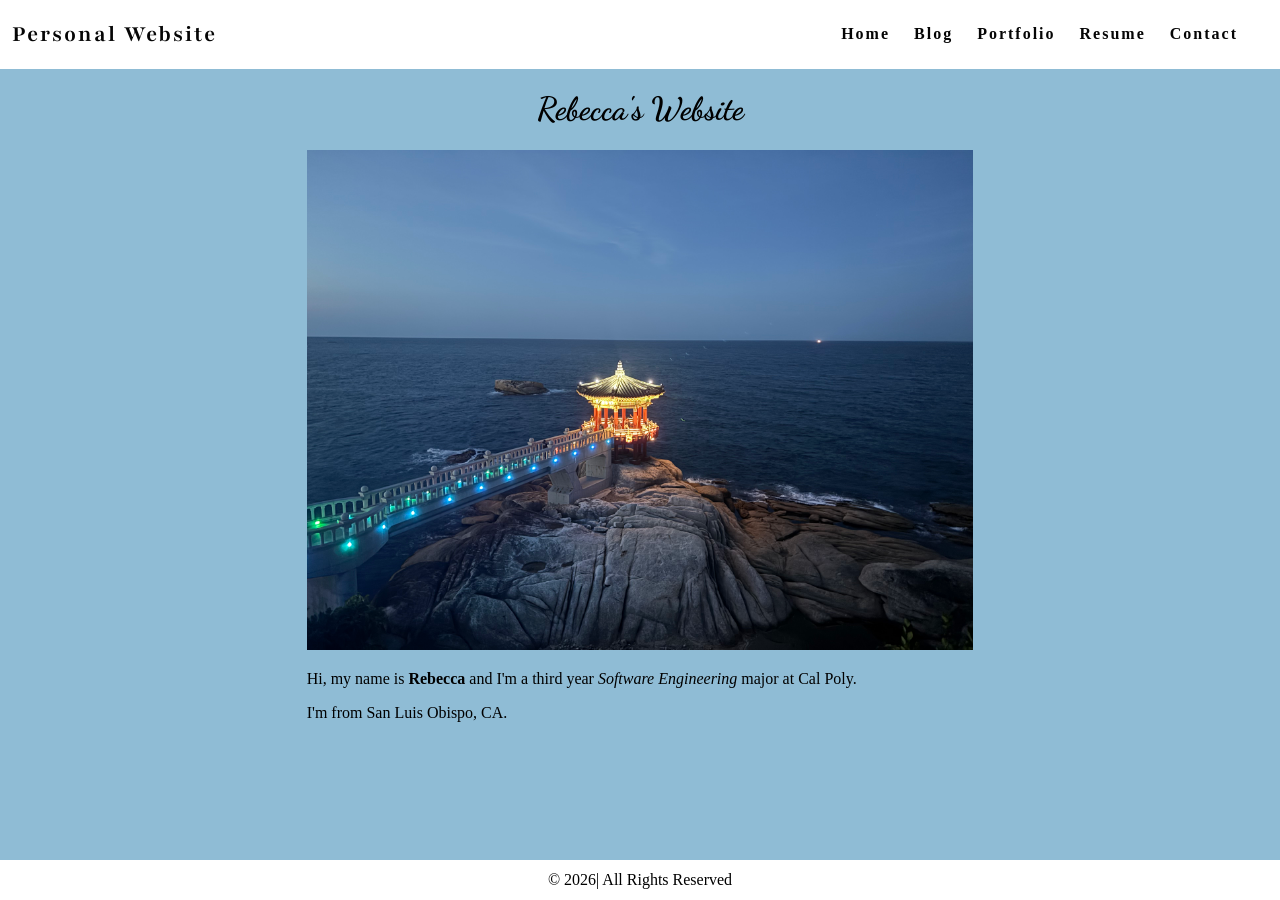
<file: index.html>
<!DOCTYPE html>
<html>
    <head>
        <title> Index </title>
        <link rel="stylesheet" href="styles.min.css" />
    </head>
    <body>
    <nav class="navbar">
      <h1 class="logo"><a href="index.html">Personal Website</a></h1>
      <ul class="nav-list">
        <li><a href="index.html">Home</a></li>
        <li><a href="blog.html">Blog</a></li>
        <li><a href="portfolio.html">Portfolio</a></li>
        <li><a href="resume.html">Resume</a></li>
        <li><a href="contact.html">Contact</a></li>
      </ul>
    </nav>     
        <main>
            <h1 class="page-title">Rebecca's Website</h1>
            <div class="about">
                <div class="about-image">
                    <img src="IMG_5385.jpeg" alt="Pagoda in Sokcho" height="500">
                </div>
                <div class="about-text">            
                    <p>Hi, my name is <strong>Rebecca</strong> and I'm a third year <em>Software Engineering</em> major at Cal Poly. </p>
                    <p>I'm from San Luis Obispo, CA.</p>
                </div>
            </div>
        </main>
        <footer class="footer"> © 2026 <Personal Website Rebecca Gee> | All Rights Reserved </footer>  
    </body>
</html>
</file>
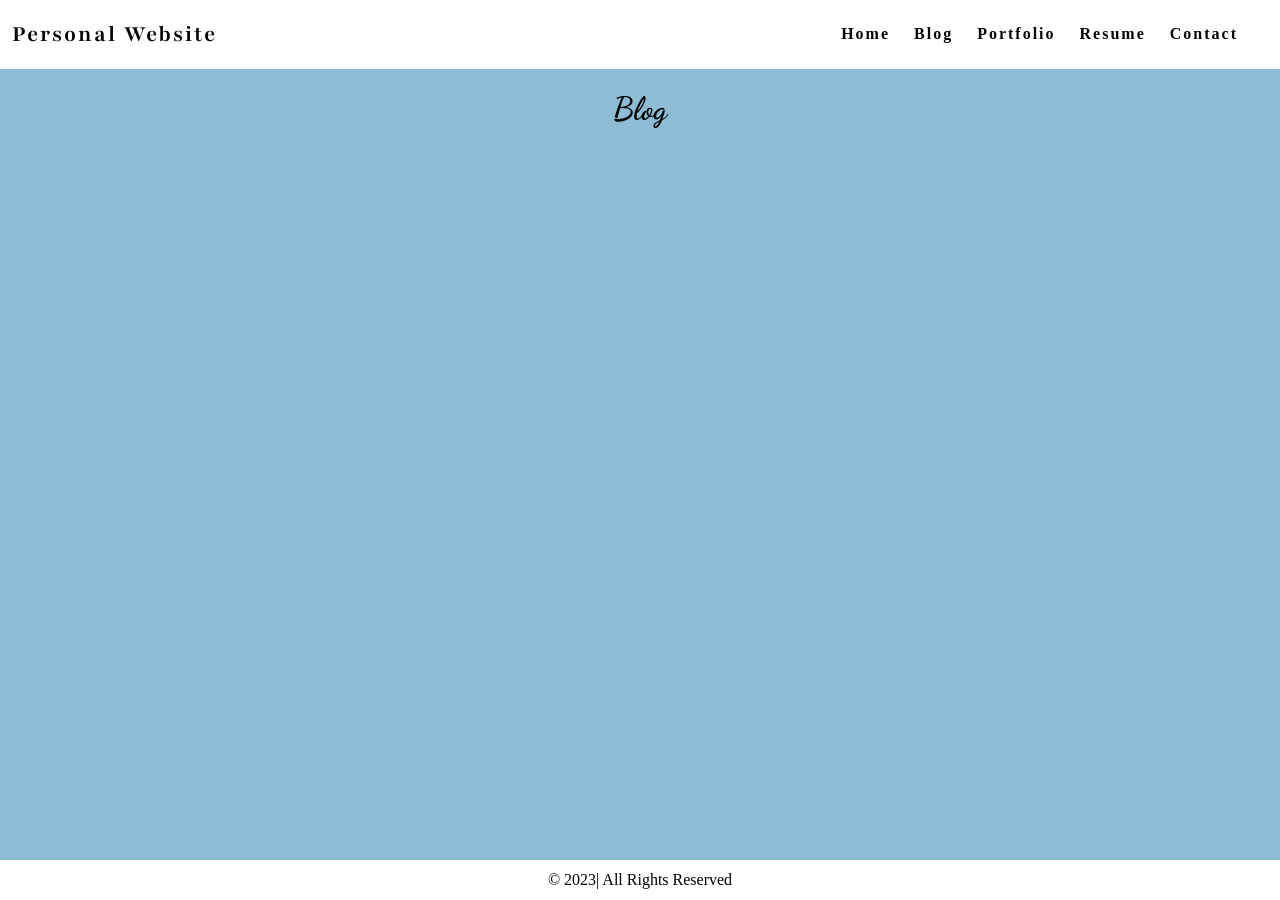
<file: blog.html>
<!DOCTYPE html>
<html>
    <head>
        <title> Blog </title>
        <link rel="stylesheet" href="styles.min.css" />    
    </head>
    <body>
    <nav class="navbar">
      <h1 class="logo"><a href="index.html">Personal Website</a></h1>
      <ul class="nav-list">
        <li><a href="index.html">Home</a></li>
        <li><a href="blog.html">Blog</a></li>
        <li><a href="portfolio.html">Portfolio</a></li>
        <li><a href="resume.html">Resume</a></li>
        <li><a href="contact.html">Contact</a></li>
      </ul>
    </nav>
        <main>
            <h1 class="page-title">Blog</h1>
        </main>
        <footer class="footer"> © 2023 <Personal Website Rebecca Gee> | All Rights Reserved </footer>  
    </body>
</html>
</file>
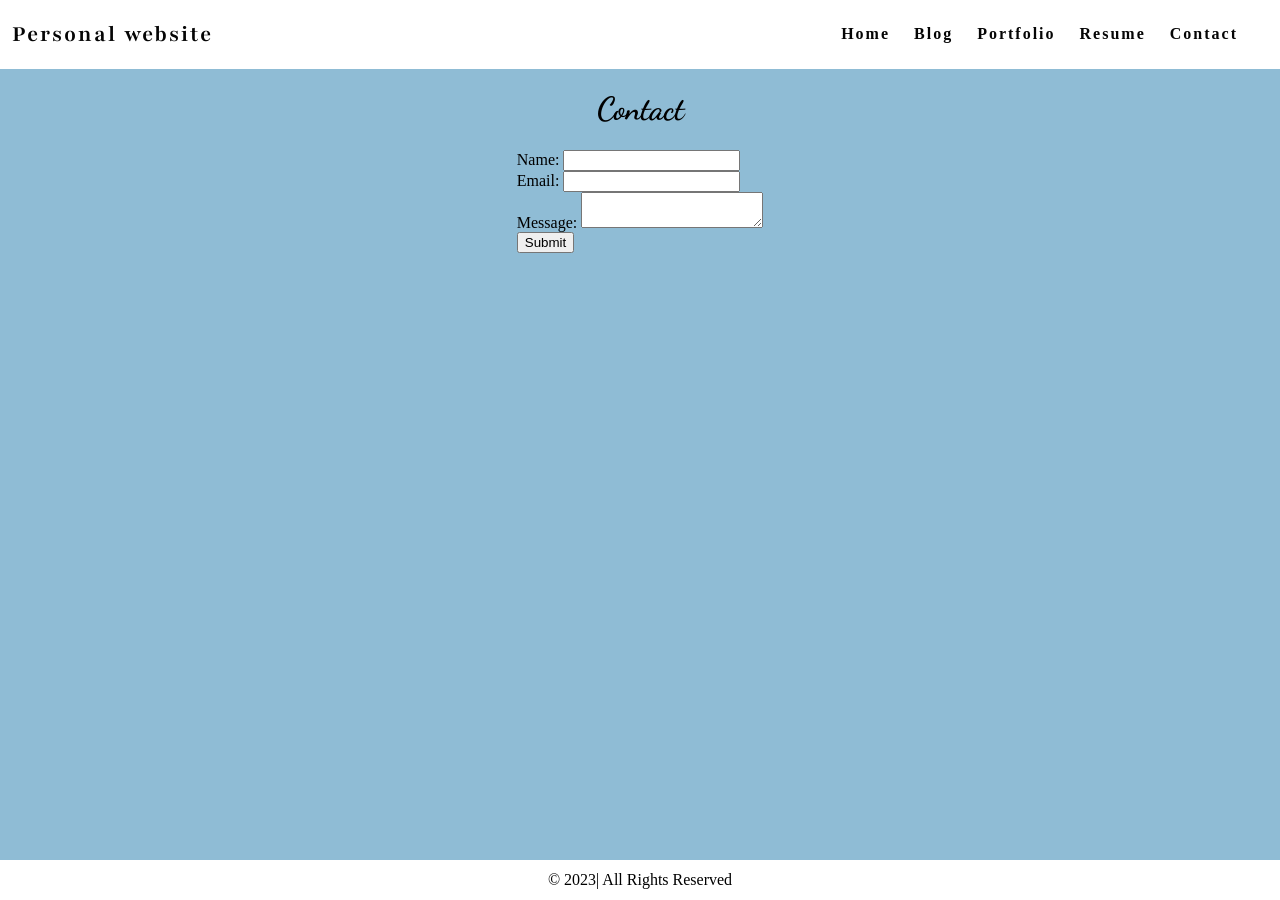
<file: contact.html>
<!DOCTYPE html>
<html>
    <head>
        <title> Contact </title>
        <link rel="stylesheet" href="styles.min.css" />    
    </head>
    <body>
    <nav class="navbar">
      <h1 class="logo"><a href="index.html">Personal website</a></h1>
      <ul class="nav-list">
        <li><a href="index.html">Home</a></li>
        <li><a href="blog.html">Blog</a></li>
        <li><a href="portfolio.html">Portfolio</a></li>
        <li><a href="resume.html">Resume</a></li>
        <li><a href="contact.html">Contact</a></li>
      </ul>
    </nav>
        <main>
            <h1 class="page-title">Contact</h1>
            <form id="contact-form">
                <div>
                Name:
                <input type="text" id="name">
                </div>
                <div>
                Email:
                <input type="email" id="email">
                </div>
                <div>
                Message:
                <textarea>
                </textarea>
                </div>
                <div>
                <input type="submit">
                </div>
            </form>
        </main>
        <footer class="footer"> © 2023 <Personal Website Rebecca Gee> | All Rights Reserved </footer>  
    </body>
</html>
</file>
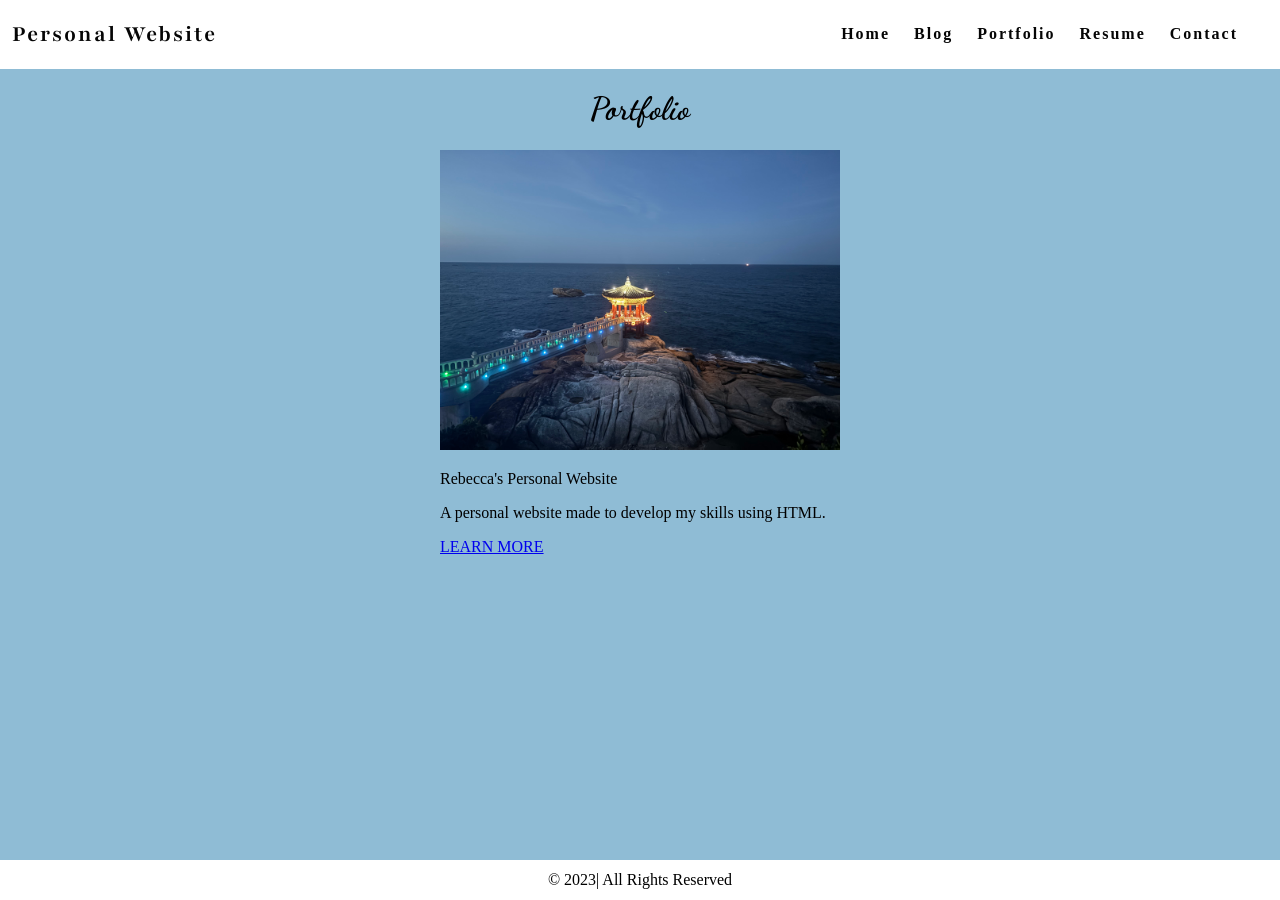
<file: portfolio.html>
<!DOCTYPE html>
<html>
    <head>
        <title> Portfolio </title>
        <link rel="stylesheet" href="styles.min.css" />    
    </head>
    <body>
    <nav class="navbar">
      <h1 class="logo"><a href="index.html">Personal Website</a></h1>
      <ul class="nav-list">
        <li><a href="index.html">Home</a></li>
        <li><a href="blog.html">Blog</a></li>
        <li><a href="portfolio.html">Portfolio</a></li>
        <li><a href="resume.html">Resume</a></li>
        <li><a href="contact.html">Contact</a></li>
      </ul>
    </nav>
        <main>
            <h1 class="page-title">Portfolio</h1>
            <div class="project">
                <a href="index.html"><img src="IMG_5385.jpeg" alt="Pagoda in Sokcho" height="300"></a>
                <div class="project-details">
                    <p class="project-name">
                        Rebecca's Personal Website
                    </p>
                    <p class="project-description">
                        A personal website made to develop my skills using HTML.
                    </p>
                    <a href="index.html">LEARN MORE</a>
                </div>
        </main>
        <footer class="footer"> © 2023 <Personal Website Rebecca Gee> | All Rights Reserved </footer>  
    </body>
</html>
</file>
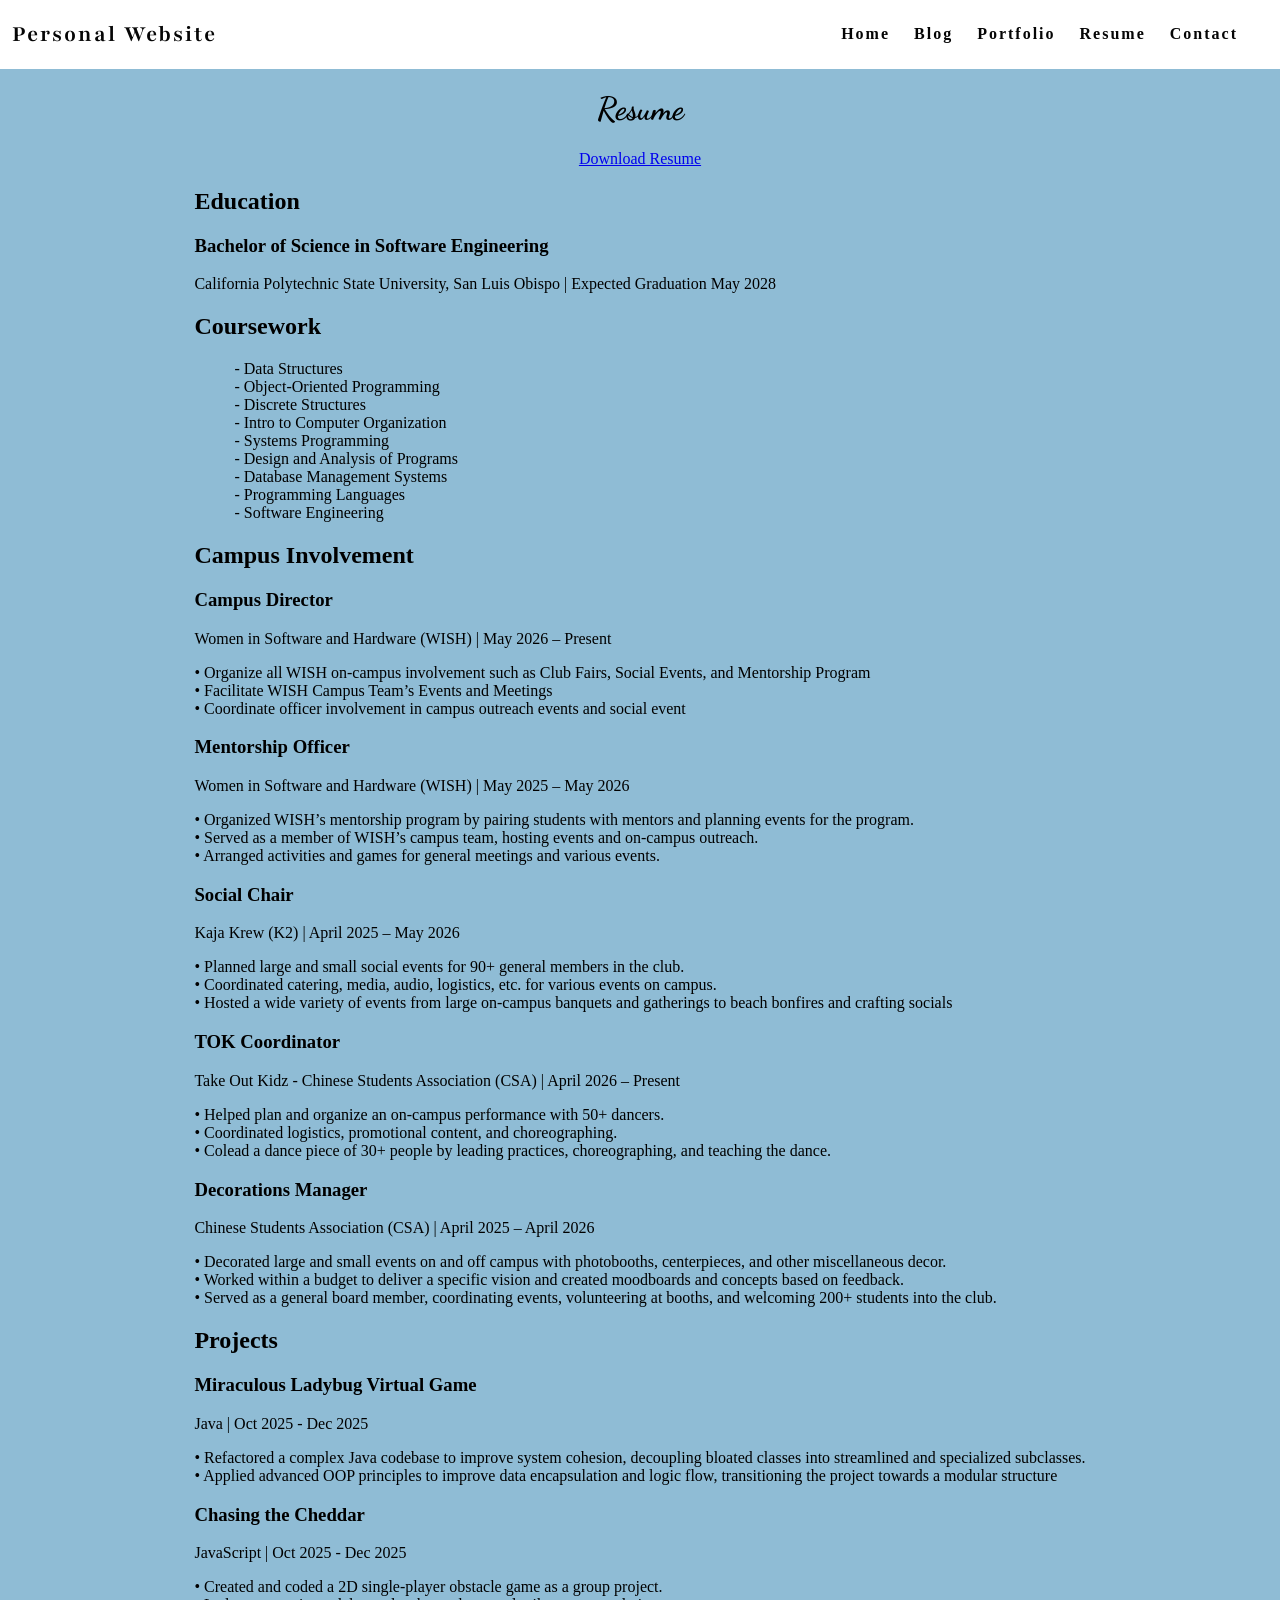
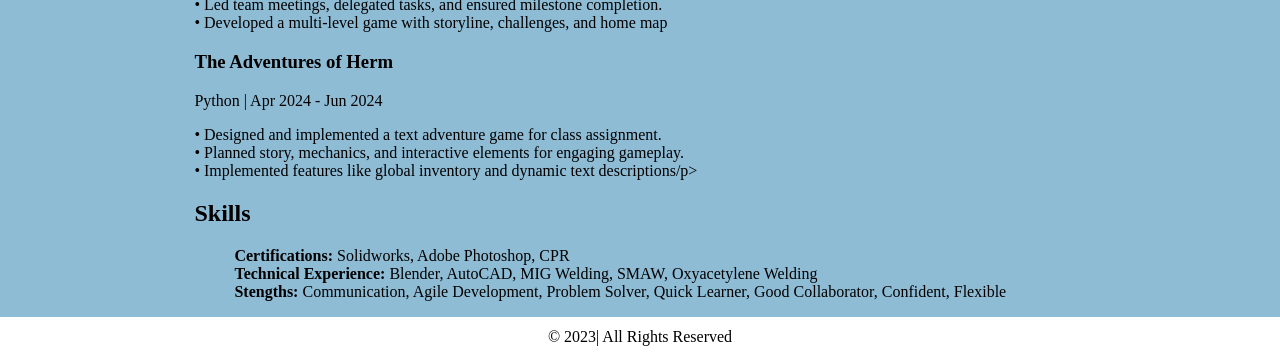
<file: resume.html>
<!DOCTYPE html>
<html>
    <head>
        <title> Resume </title>
        <link rel="stylesheet" href="styles.min.css" />    
    </head>
    <body>
    <nav class="navbar">
      <h1 class="logo"><a href="index.html">Personal Website</a></h1>
      <ul class="nav-list">
        <li><a href="index.html">Home</a></li>
        <li><a href="blog.html">Blog</a></li>
        <li><a href="portfolio.html">Portfolio</a></li>
        <li><a href="resume.html">Resume</a></li>
        <li><a href="contact.html">Contact</a></li>
      </ul>
    </nav>
        <main>
            <h1 class="page-title">Resume</h1>
            <a href="Gee-Rebecca-Resume-Sep-2026.pdf" download>Download Resume</a>
            <div class="resume">
                <section class="section"><h2 class="section-title">Education</h2>
                    <div class="entry">
                        <h3 class="entry-title"> Bachelor of Science in Software Engineering</h3>
                        <p class="entry-info"> California Polytechnic State University, San Luis Obispo | Expected Graduation May 2028 </p>
                    </div>
                </section>          
                <section class="section"><h2 class="section-title">Coursework</h2>
                    <ul class="course-list">
                        - Data Structures 
                        <br>- Object-Oriented Programming 
                        <br>- Discrete Structures 
                        <br>- Intro to Computer Organization 
                        <br>- Systems Programming 
                        <br>- Design and Analysis of Programs
                        <br>- Database Management Systems
                        <br>- Programming Languages
                        <br>- Software Engineering
                    </ul>
                </section>
                <section class="section"><h2 class="section-title">Campus Involvement</h2>
                    <div class="entry">
                        <h3 class="entry-title">Campus Director</h3>
                        <p class="entry-info">Women in Software and Hardware (WISH) | May 2026 – Present</p>
                        <p class="entry-description">• Organize all WISH on-campus involvement such as Club Fairs, Social Events, and Mentorship Program 
                            <br>• Facilitate WISH Campus Team’s Events and Meetings
                            <br>• Coordinate officer involvement in campus outreach events and social event</p>
                        <h3 class="entry-title">Mentorship Officer</h3>
                        <p class="entry-info">Women in Software and Hardware (WISH) | May 2025 – May 2026</p>
                        <p class="entry-description">• Organized WISH’s mentorship program by pairing students with mentors and planning events for the program.
                            <br>• Served as a member of WISH’s campus team, hosting events and on-campus outreach.
                            <br>• Arranged activities and games for general meetings and various events.</p>
                        <h3 class="entry-title">Social Chair</h3>
                        <p class="entry-info">Kaja Krew (K2) | April 2025 – May 2026</p>
                        <p class="entry-description">• Planned large and small social events for 90+ general members in the club.
                            <br>• Coordinated catering, media, audio, logistics, etc. for various events on campus.
                            <br>• Hosted a wide variety of events from large on-campus banquets and gatherings to beach bonfires and crafting socials</p>    
                        <h3 class="entry-title">TOK Coordinator</h3>
                        <p class="entry-info">Take Out Kidz - Chinese Students Association (CSA) | April 2026 – Present</p>
                        <p class="entry-description">• Helped plan and organize an on-campus performance with 50+ dancers.
                            <br>• Coordinated logistics, promotional content, and choreographing.
                            <br>• Colead a dance piece of 30+ people by leading practices, choreographing, and teaching the dance.</p>
                        <h3 class="entry-title">Decorations Manager</h3>
                        <p class="entry-info">Chinese Students Association (CSA) | April 2025 – April 2026</p>
                        <p class="entry-description">• Decorated large and small events on and off campus with photobooths, centerpieces, and other miscellaneous decor.
                            <br>• Worked within a budget to deliver a specific vision and created moodboards and concepts based on feedback.
                            <br>• Served as a general board member, coordinating events, volunteering at booths, and welcoming 200+ students into the club.</p>
                    </div>             
                </section>
                <section class="section"><h2 class="section-title">Projects</h2>
                    <div class="entry">
                        <h3 class="entry-title">Miraculous Ladybug Virtual Game</h3>
                        <p class="entry-info">Java | Oct 2025 - Dec 2025</p>
                        <p class="entry-description">• Refactored a complex Java codebase to improve system cohesion, decoupling bloated classes into streamlined and specialized subclasses.
                            <br>• Applied advanced OOP principles to improve data encapsulation and logic flow, transitioning the project towards a modular structure</p>
                        <h3 class="entry-title">Chasing the Cheddar</h3>
                        <p class="entry-info">JavaScript | Oct 2025 - Dec 2025</p>
                        <p class="entry-description">• Created and coded a 2D single-player obstacle game as a group project.
                            <br>• Led team meetings, delegated tasks, and ensured milestone completion.
                            <br>• Developed a multi-level game with storyline, challenges, and home map</p>
                        <h3 class="entry-title">The Adventures of Herm</h3>
                        <p class="entry-info">Python | Apr 2024 - Jun 2024</p>
                        <p class="entry-description">• Designed and implemented a text adventure game for class assignment.
                            <br>• Planned story, mechanics, and interactive elements for engaging gameplay.
                            <br>• Implemented features like global inventory and dynamic text descriptions/p>
                    </div>
                </section>                
                <section class="section"><h2 class="section-title">Skills</h2>
                    <ul class="skill-list">
                        <strong>Certifications:</strong> Solidworks, Adobe Photoshop, CPR
                        <br><strong>Technical Experience:</strong> Blender, AutoCAD, MIG Welding, SMAW, Oxyacetylene Welding
                        <br><strong>Stengths:</strong> Communication, Agile Development, Problem Solver, Quick Learner, Good Collaborator, Confident, Flexible
                    </ul>
                </section>                     
            </div>
        </main>
        <footer class="footer"> © 2023 <Personal Website Rebecca Gee> | All Rights Reserved </footer>  
    </body>
</html>
</file>
<file: styles.min.css>
@import url("https://fonts.googleapis.com/css2?family=Dancing+Script:wght@400..700&display=swap");
@import url("https://fonts.googleapis.com/css2?family=Dancing+Script:wght@400..700&family=Playfair:ital,opsz,wght@0,5..1200,300..900;1,5..1200,300..900&display=swap");


.dancing-script-font {
  font-family: "Dancing Script", cursive;
  font-weight: 400;
}

.playfair-font{
  font-family: "Playfair", serif;
  font-optical-sizing: auto;
  font-weight: 400;
  font-style: normal;
  font-variation-settings:
    "wdth" 100;
}

h1 {
  font-family: "Dancing Script", cursive;
}

h1.logo {
  font-family: "Playfair", cursive;
}

html {
  height: 100%;
}

body {
  background-color: rgb(143, 188, 213);
  position: relative;
  min-height: 100vh;
  padding: 0;
  margin: 0;
}

main {
  padding: 0 20px 40px 20px;
  display: flex;
  flex-direction: column;
  justify-content: center;
  align-items: center;
}

/* CSS for navigation bar */

.navbar {
  position: -webkit-sticky;
  position: sticky;
  top: 0;
  width: 100%;
  height: 7%;
  z-index: 10;

  display: flex;
  justify-content: space-between;
  align-items: center;
  text-align: center;

  background-color: white;
  color: white;
  padding: 0px 0px;

  /* Debug border */
  /* border: solid red; */
}

.nav-list {
  display: flex;
  flex-direction: row;
  position: relative;
  right: 30px;
  list-style: none;
}

.navbar a {
  color: rgb(5, 5, 5);
  font-weight: bold;
  margin: 0 12px;
  text-decoration: none;
  letter-spacing: 2px;
}

/* CSS for page footer */

.footer {
  display: flex;
  justify-content: center;
  align-items: center;
  background-color: white;
  color: black;
  position: absolute;
  bottom: 0;
  width: 100%;
  height: 2.5rem;
}
</file>
